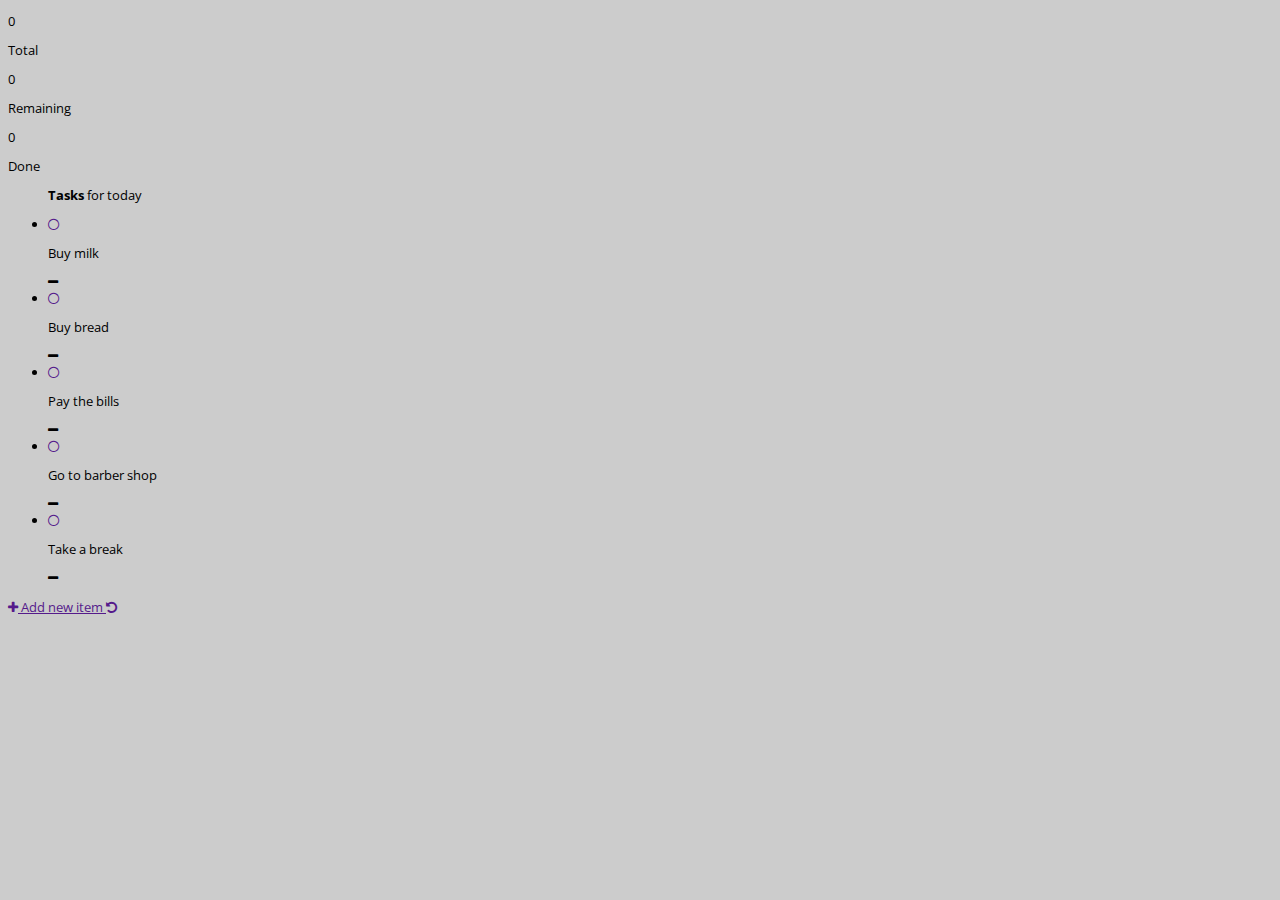
<file: toDoList.html>
<!DOCTYPE html>
<html>
<head>
	<title>To Do List Test</title>
	<link rel="stylesheet" href="https://maxcdn.bootstrapcdn.com/font-awesome/4.7.0/css/font-awesome.min.css">
	<link href="https://fonts.googleapis.com/css?family=Noto+Sans:400,700" rel="stylesheet">
	<meta name="viewport" content="width=device-width, initial-scale=1">
	    <script type="text/javascript" src="http://code.jquery.com/jquery-1.7.1.min.js"></script>
    <script src="https://ajax.googleapis.com/ajax/libs/jquery/3.1.0/jquery.min.js"></script>
    <script src="assets/js/jquery.js"></script>
</head>
<body>
	<div class="wrapper">
  <div class="align">
  
  <!-- To-Do List App ->
  <div class="app">
    
    <div class="info">
      <div class="date">
        <! Here we append day and month -->
      </div>
      <div class="info-bottom">
        <div class="left">
          <p id="count">0</p>
          <p id="tasks">Total</p>
        </div>
        <div class="middle">
          <p id="remaining_done">0</p>
          <p id="remaining_tasks">Remaining</p>
        </div>
        <div class="right">
          <p id="count_done">0</p>
          <p id="tasks_done">Done</p>
        </div>
      </div>
    </div>
    
    <ul>
      <p id="today"><strong>Tasks</strong> for today</p>
      <li>
        <a href="" class="check_button" onmousedown="return false">
          <i class="fa fa-circle-thin" aria-hidden="true"></i>
        </a>
        <div class="right">
          <p contenteditable="true">Buy milk</p>
        </div>
        <span class="delete_button" onmousedown='return false'>
          <i class="fa fa-minus" aria-hidden="true"></i>
        </span>
      </li>
      
      <li>
        <a href="" class="check_button" onmousedown="return false">
          <i class="fa fa-circle-thin" aria-hidden="true"></i>
        </a>
        <div class="right">
          <p contenteditable="true">Buy bread</p>
        </div>
        <span class="delete_button" onmousedown='return false'>
          <i class="fa fa-minus" aria-hidden="true"></i>
        </span>
      </li>
      
      <li>
        <a href="" class="check_button" onmousedown="return false">
          <i class="fa fa-circle-thin" aria-hidden="true"></i>
        </a>
        <div class="right">
          <p contenteditable="true">Pay the bills</p>
        </div>
        <span class="delete_button" onmousedown='return false'>
          <i class="fa fa-minus" aria-hidden="true"></i>
        </span>
      </li>
      
      <li>
        <a href="" class="check_button" onmousedown="return false">
          <i class="fa fa-circle-thin" aria-hidden="true"></i>
        </a>
        <div class="right">
          <p contenteditable="true">Go to barber shop</p>
        </div>
        <span class="delete_button" onmousedown='return false'>
          <i class="fa fa-minus" aria-hidden="true"></i>
        </span>
      </li>
      
      <li>
        <a href="" class="check_button" onmousedown="return false">
          <i class="fa fa-circle-thin" aria-hidden="true"></i>
        </a>
        <div class="right">
          <p contenteditable="true">Take a break</p>
        </div>
        <span class="delete_button" onmousedown='return false'>
          <i class="fa fa-minus" aria-hidden="true"></i>
        </span> 
      </li>
      
    </ul>
    
    <div class="bottom">
      <a href="" id="add-new" onmousedown="return false">
        <i class="fa fa-plus" aria-hidden="true"></i>
        Add new item
      </a>
      <a href="" id="undo" onmousedown="return false">
        <i class="fa fa-undo" aria-hidden="true"></i>
      </a>
    </div>
    
  </div>
  <!-- End To-Do List -->
    
  </div>
</div> 
<link rel="stylesheet" type="text/css" href="assets/css/todo.css">
<script type="text/javascript" src="assets/js/todo.js"></script>
</body>
</html>
</file>
<file: assets/css/todo.css>
@import url(https://fonts.googleapis.com/css?family=Open+Sans:400italic,400);

body {
font: normal normal 13px/16px "Open Sans", sans-serif;
background: #ccc;
}

.container{
padding: 20px;
width: 300px;
margin: 0 auto;
margin-top: 40px;
background: white;
border-radius: 5px;}

form {
display: inline-block;
}

input{
padding: 4px 15px 4px 5px;
}

#button{
display: inline-block;
background-color:#fc999b;
color:#ffffff;
border-radius: 5px;
text-align:center;
margin-top:2px;
padding: 5px 15px;
}

#button:hover{
cursor: pointer;
opacity: .8;}

ol {padding-left: 20px;}

ol li {padding: 5px;color:#000;}

ol li:nth-child(even){background: #dfdfdf;}

.strike{text-decoration: line-through;}

li:hover{
  cursor: pointer;
 }
</file>
